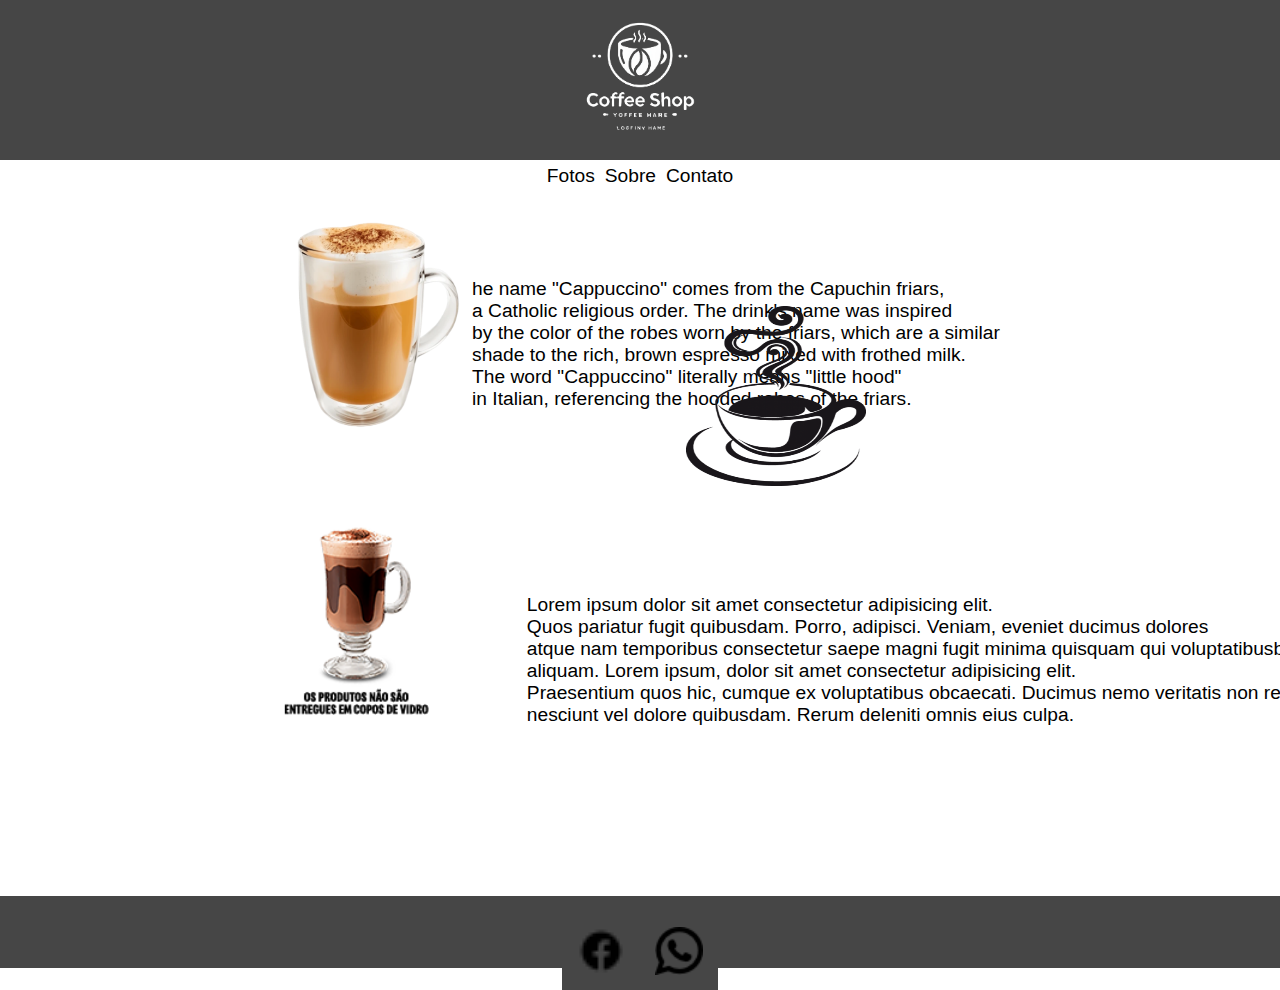
<file: index.html>
<!DOCTYPE html>
<html lang="en">
<head>
    <meta charset="UTF-8">
    <meta name="viewport" content="width=device-width, initial-scale=1.0">
    <title>Home</title>
    <link rel="stylesheet" href="stylehome.css">
</head>
<body>
    <div class="content">
        <div class="header">
            <img src="./img/DALL·E 2024-08-18 11.32.51 - A minimalist logo for a coffee shop, designed in white for a contrasting effect on a grey background. The logo should feature a simple coffee cup or c.png" alt="" class="logo">
        </div>

        <div class="nav">
            <ul>
                <li><a href="fotos.html">Fotos</a></li>
                <li><a href="sobre.html">Sobre</a></li>
                <li><a href="contato.html">Contato</a></li>
            </ul>
        </div>


        <div class="main">
            <img src="./img/foamy-coffee-cappuccino-whipped-milk-600nw-2478141619.png" alt="" class="cap">
            <p>he name "Cappuccino" comes from the Capuchin friars, <br> a Catholic religious order. The drink's name was inspired <br> by the color of the robes worn by the friars, which are a similar <br> shade to the rich, brown espresso mixed with frothed milk. <br> The word "Cappuccino" literally means "little hood" <br> in Italian, referencing the hooded robes of the friars.</p>

        </div>

        <div class="main2">
            <img src="./img/knXyW6xu" alt="">

        </div>

        <div class="main3">
            <img src="./img/toppng.com-taza-de-cafe-dibujo-374x568.png" alt="">
            <p>Lorem ipsum dolor sit amet consectetur adipisicing elit. <br>Quos pariatur fugit quibusdam. Porro, adipisci. Veniam, eveniet ducimus dolores <br>atque nam temporibus consectetur saepe magni fugit minima quisquam qui voluptatibusbr   <br> aliquam. Lorem ipsum, dolor sit amet consectetur adipisicing elit. <br> Praesentium quos hic, cumque ex voluptatibus obcaecati. Ducimus nemo veritatis non reiciendis hic <br> nesciunt vel dolore quibusdam. Rerum deleniti omnis eius culpa.</p>

        </div>

        <div class="footer">
            <a href="https://www.facebook.com/?locale=pt_BR"><img src="./img/icons8-facebook-novo-16.png" alt="" class="icon"></a>

            <a href="https://web.whatsapp.com" target="_blank"><img src="./img/whatsapp.png" alt="" class="icon"></a>


        </div>
    </div>
</body>
</html>
</file>
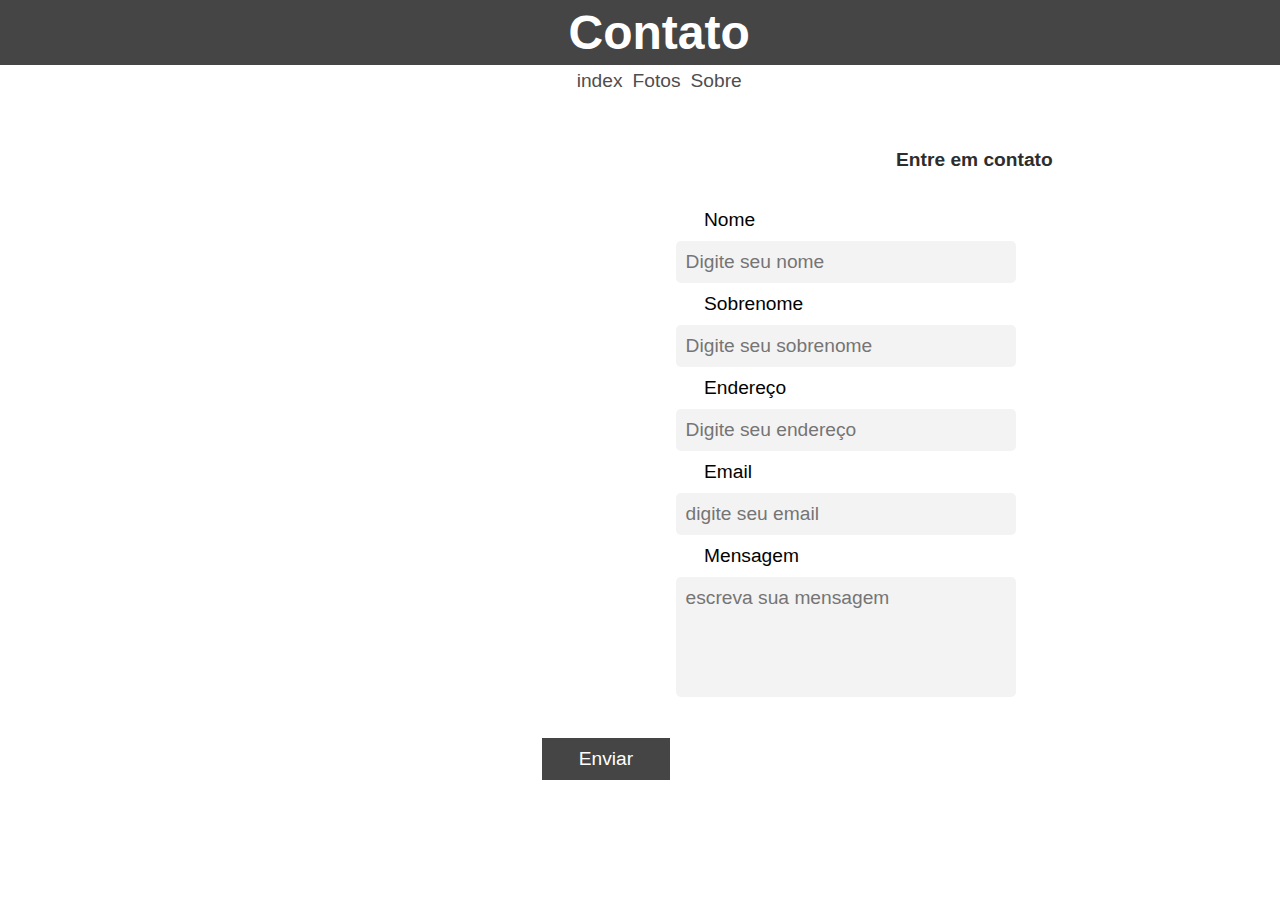
<file: contato.html>
<!DOCTYPE html>
<html lang="en">
<head>
    <meta charset="UTF-8">
    <meta name="viewport" content="width=device-width, initial-scale=1.0">
    <title>Contato</title>
    <link rel="stylesheet" href="stylecontato.css">
</head>
<body>
    <div class="content">
        <div class="header">
            <h2>Contato</h2>
        </div>

        <div class="nav">
            <ul>
                <li><a href="index.html">index</a></li>
                <li><a href="fotos.html">Fotos</a></li>
                <li><a href="sobre.html">Sobre</a></li>
            </ul>
        </div>


        <div class="main">
            <form action="#">
                <div class="formulario">
                    <div class="inputbox"></div>
                        <h2>Entre em contato</h2>
                        <label for="name">Nome</label>
                        <input type="text" placeholder="Digite seu nome" required>

                        <label for="sobrenome">Sobrenome</label>
                        <input type="text" placeholder="Digite seu sobrenome" required>

                        <label for="endereço">Endereço</label>
                        <input type="text" placeholder="Digite seu endereço" required>

                        <label for="email">Email</label>
                        <input type="email" placeholder="digite seu email" required>

                        <label for="mensagem">Mensagem</label>
                        <textarea placeholder="escreva sua mensagem" required></textarea>
                            
                        <button type="submit">Enviar</button>

                    </div>
                </div>
                
            </form>
        </div>

        

    </div>
</body>
</html>
</file>
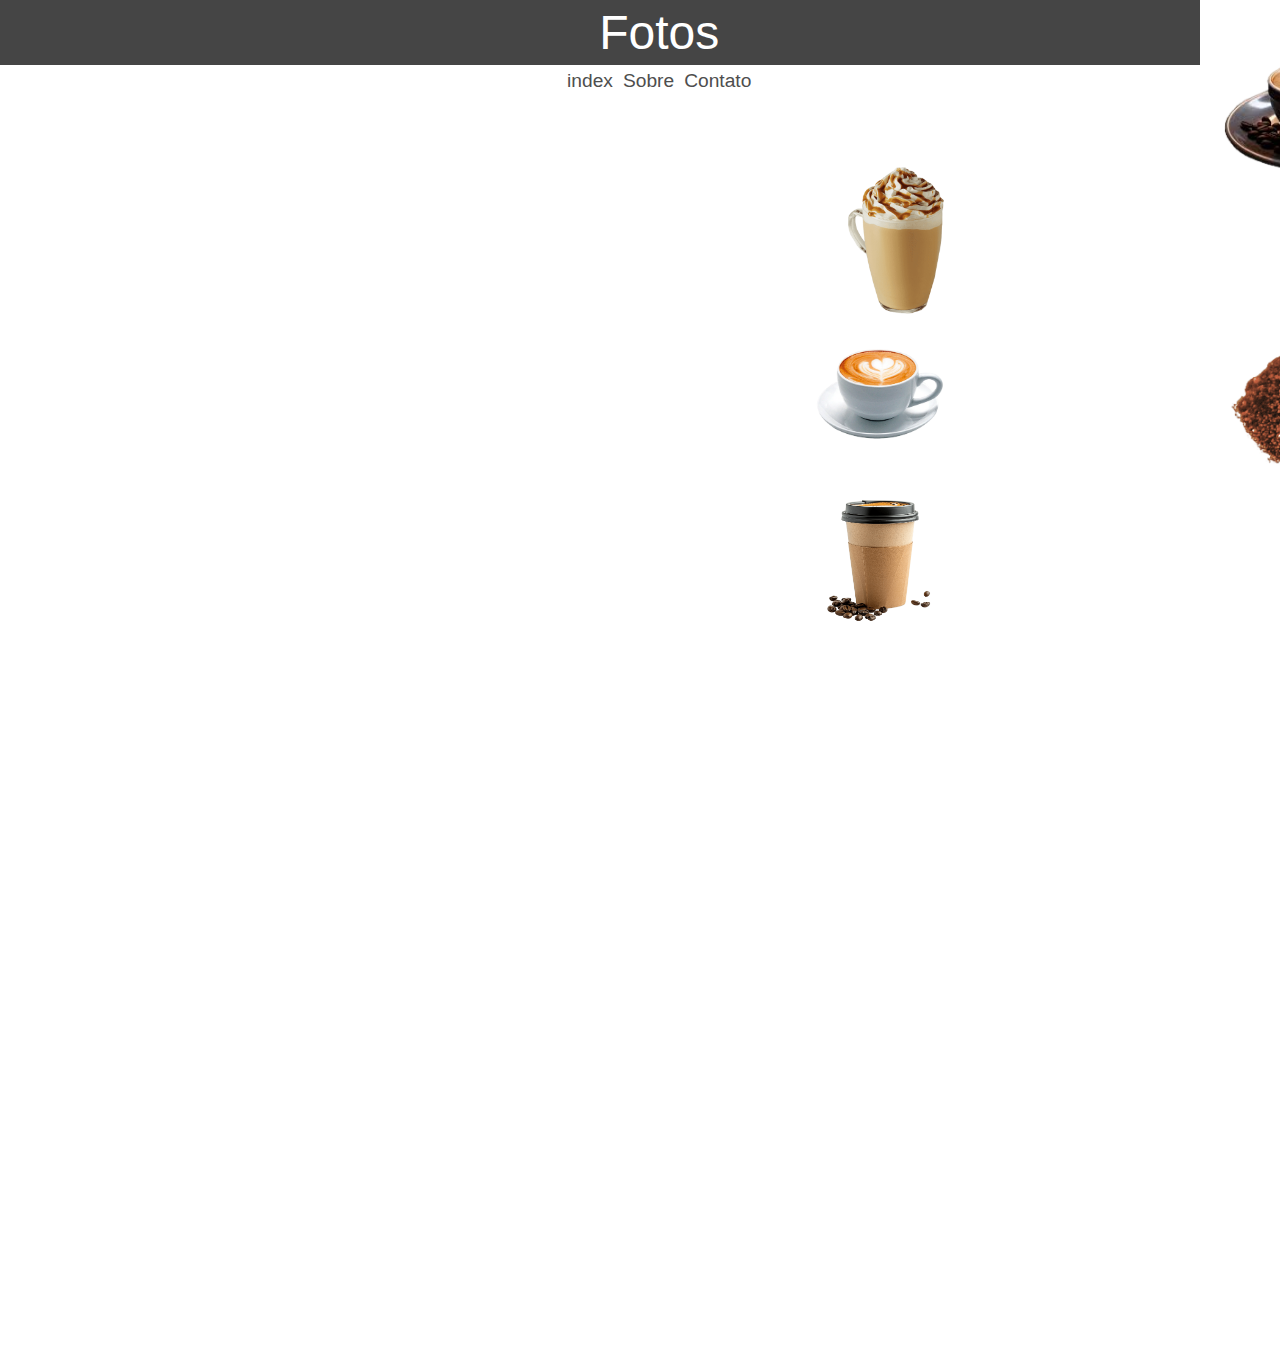
<file: fotos.html>
<!DOCTYPE html>
<html lang="en">
<head>
    <meta charset="UTF-8">
    <meta name="viewport" content="width=device-width, initial-scale=1.0">
    <title>Fotos</title>
    <link rel="stylesheet" href="stylefotos.css">
</head>
<body>
    <div class="content">
        <div class="header">
            <p>Fotos</p>
            
        </div>

        <div class="nav">
            <ul>
                <li><a href="index.html">index</a></li>
                <li><a href="sobre.html">Sobre</a></li>
                <li><a href="contato.html">Contato</a></li>
            </ul>
        </div>

        <div class="main">
            <div class="fotos1">
                <img src="./img/fotos1.png" alt="" class="fotos2">
                <img src="./img/fotos2.png" alt="" class="fotosL">
                <img src="./img/fotos3.png" alt="" class="fotosL">
            </div>

            <div class="fotos3">
                <img src="./img/fotos4.png" alt="" >
                <img src="./img/fotos5.png" alt="" >    
            </div>

            <div class="fotos4">
                <img src="./img/foto6.png" alt="" >
                <img src="./img/foto7.png" alt="" >
            </div>
            
            <div class="fotos5">   
                <img src="./img/foto8.png" alt="" >
            </div>

    </div>
</body>
</html>
</file>
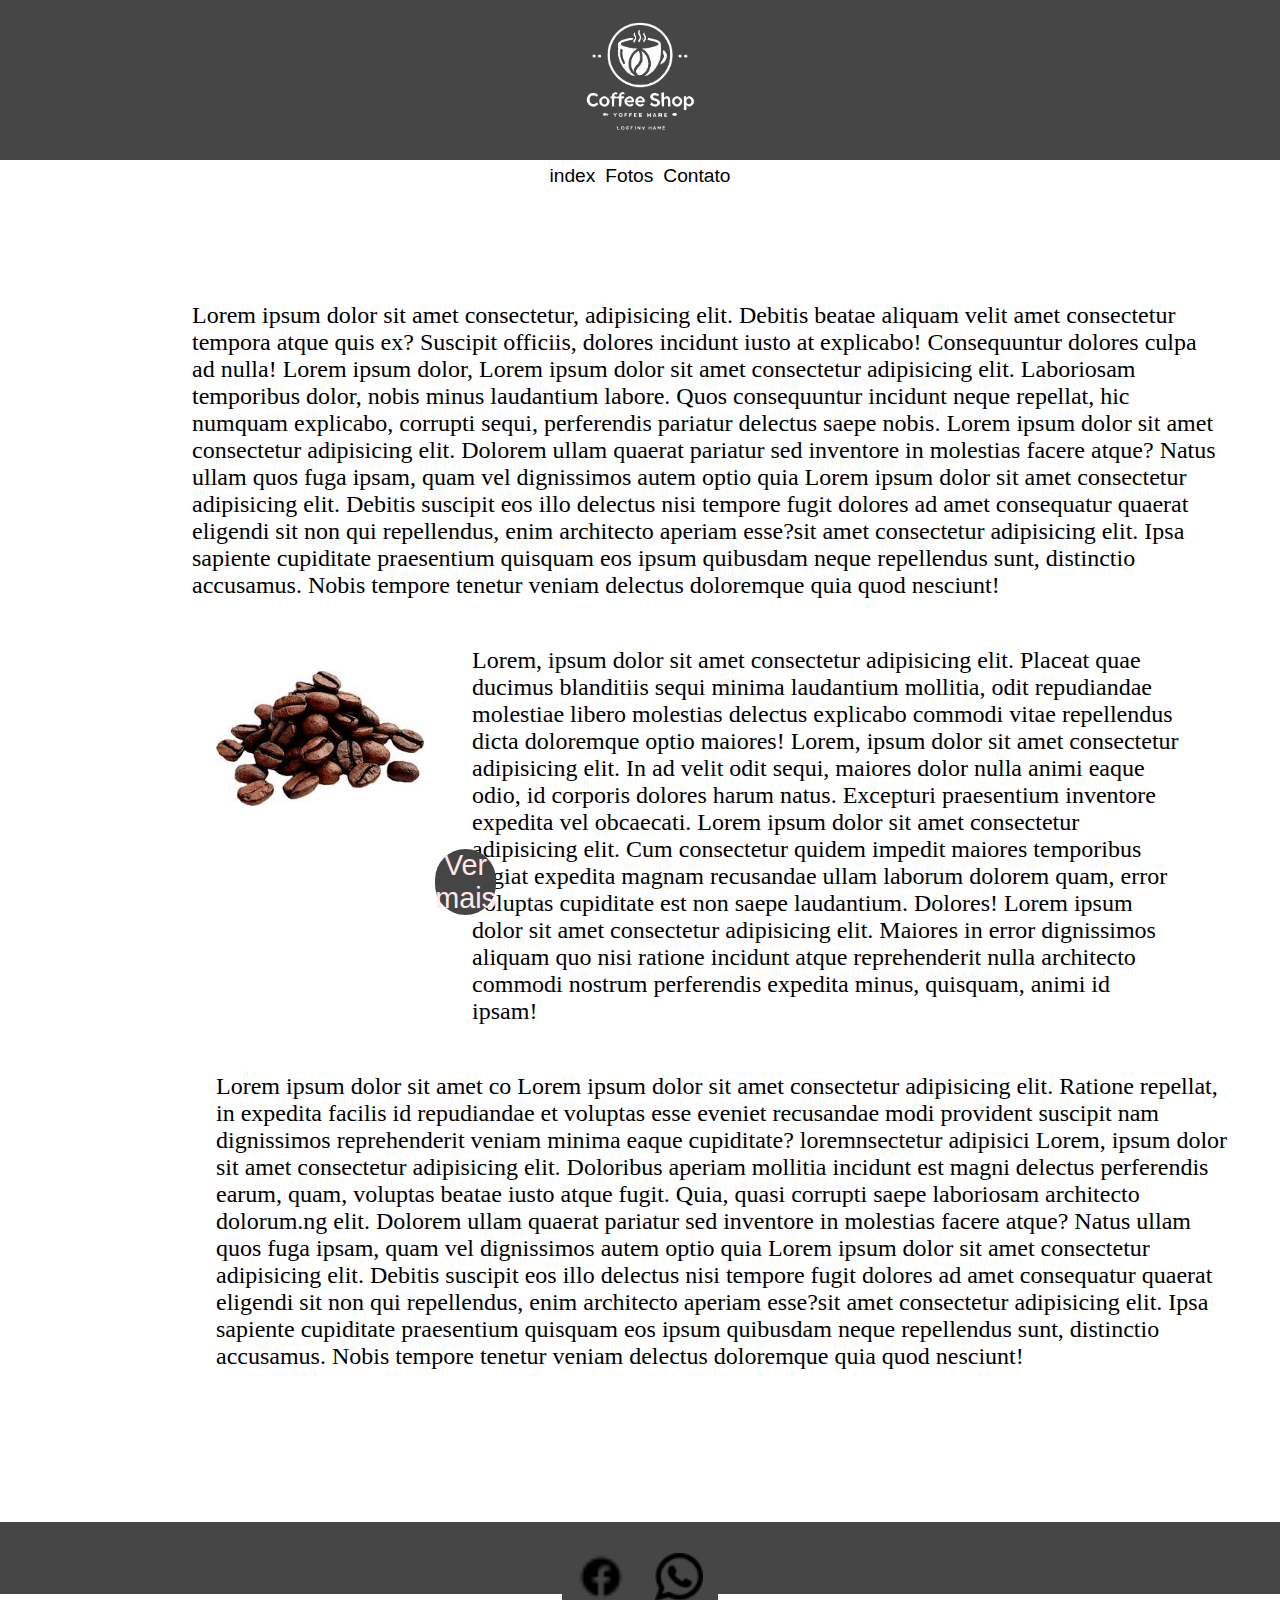
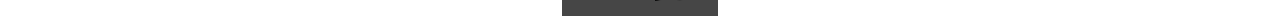
<file: sobre.html>
<!DOCTYPE html>
<html lang="en">
<head>
    <meta charset="UTF-8">
    <meta name="viewport" content="width=device-width, initial-scale=1.0">
    <title>Sobre</title>
    <link rel="stylesheet" href="sytlesobre.css">
</head>
<body>
    <div class="content">
        <div class="header">
            <img src="./img/DALL·E 2024-08-18 11.32.51 - A minimalist logo for a coffee shop, designed in white for a contrasting effect on a grey background. The logo should feature a simple coffee cup or c.png" alt="" class="logo">
        </div>

        <div class="nav">
            <ul>
                <li><a href="index.html">index</a></li>
                <li><a href="fotos.html">Fotos</a></li>
                <li><a href="contato.html">Contato</a></li>
            </ul>
        </div>
            <div class="main">
                <div class="hist1">
                    <p>Lorem ipsum dolor sit amet consectetur, adipisicing elit. Debitis beatae aliquam velit amet consectetur tempora atque quis ex? Suscipit officiis, dolores incidunt iusto at explicabo! Consequuntur dolores culpa ad nulla!
                        Lorem ipsum dolor, 
                        Lorem ipsum dolor sit amet consectetur adipisicing elit. Laboriosam temporibus dolor, nobis minus laudantium labore. Quos consequuntur incidunt neque repellat, hic numquam explicabo, corrupti sequi, perferendis pariatur delectus saepe nobis.
                        Lorem ipsum dolor sit amet consectetur adipisicing elit. Dolorem ullam quaerat pariatur sed inventore in molestias facere atque? Natus ullam quos fuga ipsam, quam vel dignissimos autem optio quia Lorem ipsum dolor sit amet consectetur adipisicing elit. Debitis suscipit eos illo delectus nisi tempore fugit dolores ad amet consequatur quaerat eligendi sit non qui repellendus, enim architecto aperiam esse?sit amet consectetur adipisicing elit. Ipsa sapiente cupiditate praesentium quisquam eos ipsum quibusdam neque repellendus sunt, distinctio accusamus. Nobis tempore tenetur veniam delectus doloremque quia quod nesciunt!
                    </p>
                </div>

                <div class="hist2">
                    <img src="./img/images.jpg" alt="">
                    <p>Lorem, ipsum dolor sit amet consectetur adipisicing elit. Placeat quae ducimus blanditiis sequi minima laudantium mollitia, odit repudiandae molestiae libero molestias delectus explicabo commodi vitae repellendus dicta doloremque optio maiores!
                        Lorem, ipsum dolor sit amet consectetur adipisicing elit. In ad velit odit sequi, maiores dolor nulla animi eaque odio, id corporis dolores harum natus. Excepturi praesentium inventore expedita vel obcaecati.
                        Lorem ipsum dolor sit amet consectetur adipisicing elit. Cum consectetur quidem impedit maiores temporibus fugiat expedita magnam recusandae ullam laborum dolorem quam, error voluptas cupiditate est non saepe laudantium. Dolores!
                        Lorem ipsum dolor sit amet consectetur adipisicing elit. Maiores in error dignissimos aliquam quo nisi ratione incidunt atque reprehenderit nulla architecto commodi nostrum perferendis expedita minus, quisquam, animi id ipsam!
                    </p>
                    <button>Ver mais</button>
                </div>

                <div class="hist3">
                    <p>Lorem ipsum dolor sit amet co
                        Lorem ipsum dolor sit amet consectetur adipisicing elit. Ratione repellat, in expedita facilis id repudiandae et voluptas esse eveniet recusandae modi provident suscipit nam dignissimos reprehenderit veniam minima eaque cupiditate?
                        loremnsectetur adipisici
                        Lorem, ipsum dolor sit amet consectetur adipisicing elit. Doloribus aperiam mollitia incidunt est magni delectus perferendis earum, quam, voluptas beatae iusto atque fugit. Quia, quasi corrupti saepe laboriosam architecto dolorum.ng elit. Dolorem ullam quaerat pariatur sed inventore in molestias facere atque? Natus ullam quos fuga ipsam, quam vel dignissimos autem optio quia Lorem ipsum dolor sit amet consectetur adipisicing elit. Debitis suscipit eos illo delectus nisi tempore fugit dolores ad amet consequatur quaerat eligendi sit non qui repellendus, enim architecto aperiam esse?sit amet consectetur adipisicing elit. Ipsa sapiente cupiditate praesentium quisquam eos ipsum quibusdam neque repellendus sunt, distinctio accusamus. Nobis tempore tenetur veniam delectus doloremque quia quod nesciunt!
                    </p>
                </div>

                <div class="footer">
                    <a href="https://www.facebook.com/?locale=pt_BR"><img src="./img/icons8-facebook-novo-16.png" alt="" class="icon"></a>

                    <a href="https://web.whatsapp.com" target="_blank"><img src="./img/whatsapp.png" alt="" class="icon"></a>
                </div>
            </div>


        </div>
    </div>
</body>
</html>
</file>
<file: stylehome.css>
* {
    padding: 0;
    margin: 0;  


}


    /*header*/
.header{
    background-color: rgb(70, 70, 70);
    width: 100vw;
    display: flex;
    justify-content:  center;

}

.logo{
    width: 10em;
    justify-content: center;
}

h2{
    background-color: white;
    font-size: xx-large;
}


    /*nav*/
.nav ul li a{
    color: black;
    text-decoration: none;
    padding: 5px;
    font-size: 1.2em;
    font-family: 'Franklin Gothic Medium', 'Arial Narrow', Arial, sans-serif


}

.nav ul li a:hover{
    color: rgb(102, 87, 87);
}

.nav ul {
    display: flex;
    justify-content: center;
    position: relative;top: 5px;
    text-decoration: none;
    list-style-type: none;
}
 /* main */

.main{
    display: flex;
    justify-content: center;
    height: 30vh;   
}

.main img{
    width: 15vw;
    height: 30vh;
}

.main p {
    color:black;
    font-size: larger;  
    font-family:'Franklin Gothic Medium', 'Arial Narrow', Arial, sans-serif;
    position: relative;top: 5em;
}



.main2{
    display: flex;
    justify-content: center;
    height: 30vh;

    position: relative; right: 18em;
}

.main3{
    display: flex;
    justify-content: center;
    position: relative; top: 10em; 
    height: 10vh;

}
.main3 img{
    display: flex;
    justify-content: center;
    position: relative; left: 35em;
    bottom: 36em;
    height: 20vh;
    width: 20vh;
}

.main3 p{

    position: relative; left: 11.5em;
    bottom: 15em;
    color: black;
    font-size: larger;
    font-family: 'Franklin Gothic Medium', 'Arial Narrow', Arial, sans-serif;
}

.footer{
    display: flex;
    justify-content: center;
    background-color: rgb(70, 70, 70);
    height: 8vh;
    position: relative; top: 5.25em;
    justify-content: center;
}

.footer p{  
    color: rgb(0, 0, 0);
    font-size: larger;
    font-family: 'Franklin Gothic Medium', 'Arial Narrow', Arial, sans-serif;
    position: relative; top: 10em;
    left: 5em;
    background-color: rgb(70, 70, 70);
}

.footer img{
   width: 3em;
   position: relative; top: 1em;
   background-color: rgb(70, 70, 70);
   padding: 15px;
}
</file>
<file: stylecontato.css>
* {
    padding: 0;
    margin: 0;      
    background-color: rgb(255, 255, 255);
}


    /*header*/
.header{
    background-color: rgb(69, 69, 69);
    width: 100vw;
    display: flex;
    justify-content:  center;

}

.header h2{
    background-color: rgb(69, 69, 69);
    font-size: 3em;
    padding: 5px;
    font-family: 'Franklin Gothic Medium', 'Arial Narrow', Arial, sans-serif;
    color: rgb(255, 255, 255);
    position: relative; left: 0.4em;
}



    /*nav*/
.nav ul li a{
    color: rgb(78, 78, 78);
    text-decoration: none;
    padding: 5px;
    font-size: 1.2em;
    font-family: 'Franklin Gothic Medium', 'Arial Narrow', Arial, sans-serif;
    position: relative; left: 1em;


}

.nav ul li a:hover{
    color: rgb(0, 0, 0);
}

.nav ul {
    display: flex;
    justify-content: center;
    position: relative;top: 5px;
    text-decoration: none;
    list-style-type: none;

}
 /* main */
.main{
    display: flex;
    justify-content: center;

}
.inputbox{
    display: flex;
    flex-direction: column;
    font-family: 'Franklin Gothic Medium', 'Arial Narrow', Arial, sans-serif;
    justify-content: center;
}


.main p {
    color: rgb(255, 255, 255);
    position: relative;top: 5em;left: 2em;
    font-size: larger;
    text-decoration: none;
    font-family: 'Gill Sans', 'Gill Sans MT', Calibri, 'Trebuchet MS', sans-serif;
    
}

.main form h2{
    color: rgb(45, 45, 45);
    font-size: 1.2em;
    font-family: 'Franklin Gothic Medium', 'Arial Narrow', Arial, sans-serif;
    position: relative; bottom: 2em;left: 30em;
    width: 50%;
}

.main form {
    justify-content: center ;
    position: relative;top: 5em;
    color: black;
    margin: 20px;
    width: 50%;
}

.main form input{
    color: black;
    background-color: rgb(244, 243, 243);


}

.inputbox{
    display: flex;
    flex-direction: column;
    font-family: 'Franklin Gothic Medium', 'Arial Narrow', Arial, sans-serif;


}

.main form label{
    display: flex;
    font-size: 1.2em;
    font-family: 'Franklin Gothic Medium', 'Arial Narrow', Arial, sans-serif;

}   
label{
    color: rgb(2, 2, 2);
    font-size: 1.2em;
    font-family: 'Franklin Gothic Medium', 'Arial Narrow', Arial, sans-serif;
    position: relative; left: 20em;
}

input, textarea{
    width: 50%;
    padding: 10px;
    margin: 10px;
    border: none;
    border-radius: 5px;
    resize: none;
    font-size: 1.2em;
    font-family: 'Franklin Gothic Medium', 'Arial Narrow', Arial, sans-serif;
    position: relative; left: 18em;
}

textarea{
    height: 100px;
    background-color: rgb(244, 243, 243);
}

button{
    background-color: rgb(69, 69, 69);
    color: white;
    border: none;
    padding: 10px;
    font-size: 1.2em;
    font-family: 'Franklin Gothic Medium', 'Arial Narrow', Arial, sans-serif;
    cursor: pointer;   
    width: 20%;
    position: relative;top: 3em; right: 10em;
    margin: 50px;
}
button:hover{
    background-color: rgb(28, 28, 28);
}

.inputbox h2{
    display: flex;
    position: relative;
    left: 90em;

}
</file>
<file: stylefotos.css>
*{
    padding: 0;
    margin: 0;   
    background-color: rgb(255, 255, 255);
}


    /*header*/
.header{
    background-color: rgb(69, 69, 69);
    width: 100vw;
    display: flex;
    justify-content:  center;

}

.header p{
    background-color: rgb(69, 69, 69);
    font-size: 3em;
    padding: 5px;
    font-family: 'Franklin Gothic Medium', 'Arial Narrow', Arial, sans-serif;
    color: rgb(255, 255, 255);
    position: relative; left: 0.4em;
}



    /*nav*/
.nav ul li a{
    color: rgb(78, 78, 78);
    text-decoration: none;
    padding: 5px;
    font-size: 1.2em;
    font-family: 'Franklin Gothic Medium', 'Arial Narrow', Arial, sans-serif;
    position: relative; left: 1em;


}

.nav ul li a:hover{
    color: rgb(0, 0, 0);
}

.nav ul {
    display: flex;
    justify-content: center;
    position: relative;top: 5px;
    text-decoration: none;
    list-style-type: none;

}

.fotos1{
    display: flex;
    flex-direction: column;
    position: relative; top: 5em;left: 50em;
    width: 50vw;
}

.fotosL {
    width: 25%;
    height: 10
}

.fotos2{
    width: 15%;
    height: 5%;
    position: relative; left: 3em;
}

.fotos3{
    display: flex;
    position: relative; bottom: 50em;left: 75em;
    height: 50%;
    width: 10vw;
}

.fotos3 img{
    width: 15em;
    padding: 1em;
    height: 10%;


}


.fotos4 {
    display: flex;
    position: relative; bottom: 50em;left: 75em;
    height: 50%;
    width: 10vw;
}

.fotos4 img{
    width: 15em;
    padding: 1em;
    height: 10%;
}


.fotos5 {
    display: flex;
    position: relative; bottom: 50em;left: 75em;
    height: 60%;
    width: 20vw;
}

.fotos5 img{
    width: 50em;
    padding: 1em;
}
</file>
<file: sytlesobre.css>
* {
    padding: 0;
    margin: 0;  


}


    /*header*/
.header{
    background-color: rgb(70, 70, 70);
    width: 100vw;
    display: flex;
    justify-content:  center;

}

.logo{
    width: 10em;
    justify-content: center;
}

h2{
    background-color: white;
    font-size: xx-large;
}


    /*nav*/
.nav ul li a{
    color: black;
    text-decoration: none;
    padding: 5px;
    font-size: 1.2em;
    font-family: 'Franklin Gothic Medium', 'Arial Narrow', Arial, sans-serif


}

.nav ul li a:hover{
    color: rgb(102, 87, 87);
}

.nav ul {
    display: flex;
    justify-content: center;
    position: relative;top: 5px;
    text-decoration: none;
    list-style-type: none;
}


.hist1{
    position: relative; top: 5em;left: 8em;
    font-size: x-large;
    width: 80vw;
    align-self: center;
}

.hist2{
    display: flex;
    position: relative; top: 5em;left: 6em;
    font-size: x-large;
    width: 80vw;
    align-self: center;
    margin: 2em;
}

.hist2 img{
    height: 15vh;
    position: relative;
    padding: 1em;
}

.hist2 p{
    position: relative;
    left: 1em;
    font-size: x-large
}

.hist2 button{
    background-color: rgb(69, 69, 69);
    color: rgb(255, 232, 232);
    font-size: larger;
    text-decoration: none;
    font-family: 'Gill Sans', 'Gill Sans MT', Calibri, 'Trebuchet MS', sans-serif;
    position: relative;
    top: 7em; right: 25em;


    border: none;
    cursor: pointer;
    height: 80%;
    width: 60%;
    border-radius: 5em;
}

.hist2 button:hover{
   background-color: rgb(4, 4, 4);
   color: rgb(69, 69, 69);
}

.hist3{
    display: flex;
    position: relative; top: 5em;left: 6em;
    font-size: x-large;
    width: 80vw;
    align-self: center;
    margin: 2em;
}

.hist3 p{
    position: relative;
    left: 1em;
    font-size: x-large
}

.footer{
    display: flex;
    justify-content: center;
    background-color: rgb(70, 70, 70);
    height: 8vh;
    top: 14em;
    position: relative;
    justify-content: center;
}


.footer img{
   width: 3em;
   position: relative; top: 1em;
   background-color: rgb(70, 70, 70);
   padding: 15px;   

}
</file>
